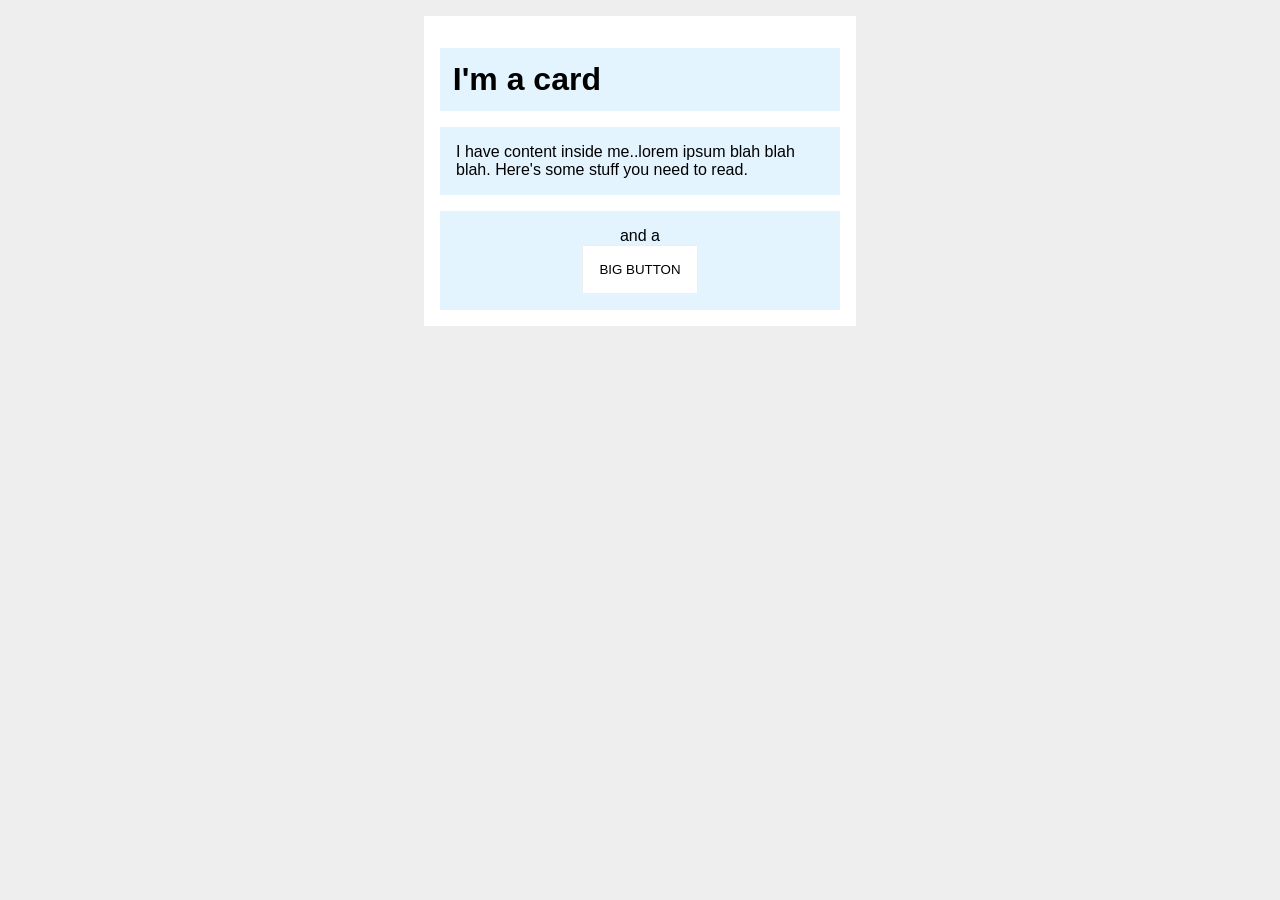
<file: foundations/block-and-inline/02-margin-and-padding-2/index.html>
<!DOCTYPE html>
<html lang="en">
  <head>
    <meta charset="UTF-8">
    <meta http-equiv="X-UA-Compatible" content="IE=edge">
    <meta name="viewport" content="width=device-width, initial-scale=1.0">
    <title>Margin and Padding exercise 2</title>
    <link rel="stylesheet" href="style.css">
  </head>
  <body>
    <div class="card">
      <h1 class="title">I'm a card</h1>
      <div class="content">I have content inside me..lorem ipsum blah blah blah. Here's some stuff you need to read.</div>
      <div class="button-container">and a <button class="btn">BIG BUTTON</button></div>
    </div>
  </body>
</html>
</file>
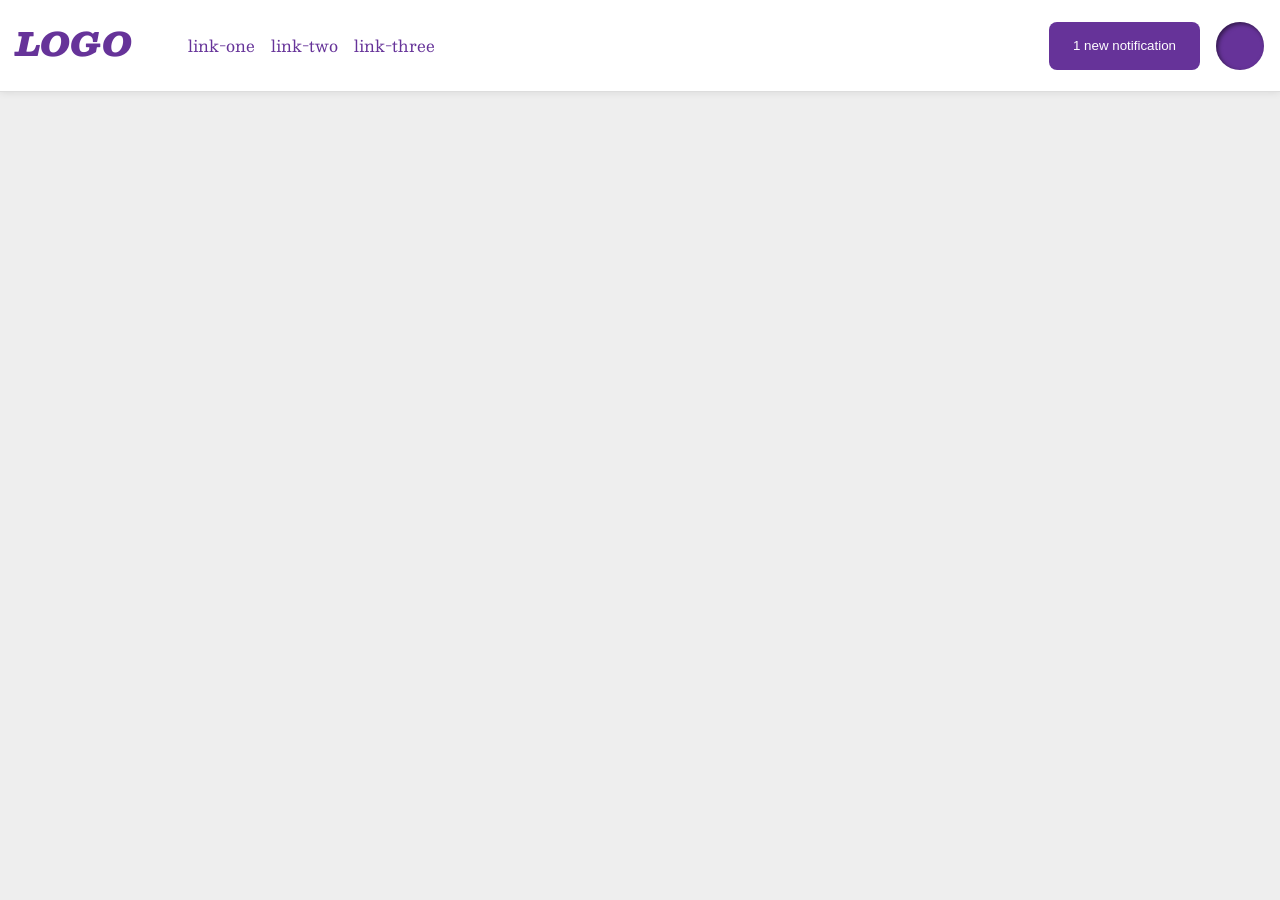
<file: foundations/flex/03-flex-header-2/index.html>
<!DOCTYPE html>
<html lang="en">
  <head>
    <meta charset="UTF-8">
    <meta http-equiv="X-UA-Compatible" content="IE=edge">
    <meta name="viewport" content="width=device-width, initial-scale=1.0">
    <title>Flex Header 2</title>
    <link rel="stylesheet" href="style.css">
  </head>
  <body>
    <div class="header">

      <div class="left">
        <div class="logo">
          LOGO
        </div>
        <ul class="links">
          <li><a href="https://google.com">link-one</a></li>
          <li><a href="https://google.com">link-two</a></li>
          <li><a href="https://google.com">link-three</a></li>
        </ul>
      </div>
      <div class="right">
        <button class="notifications">
          1 new notification
        </button>
        <div class="profile-image"></div>
      </div>
      
    </div>
  </body>
</html>
</file>
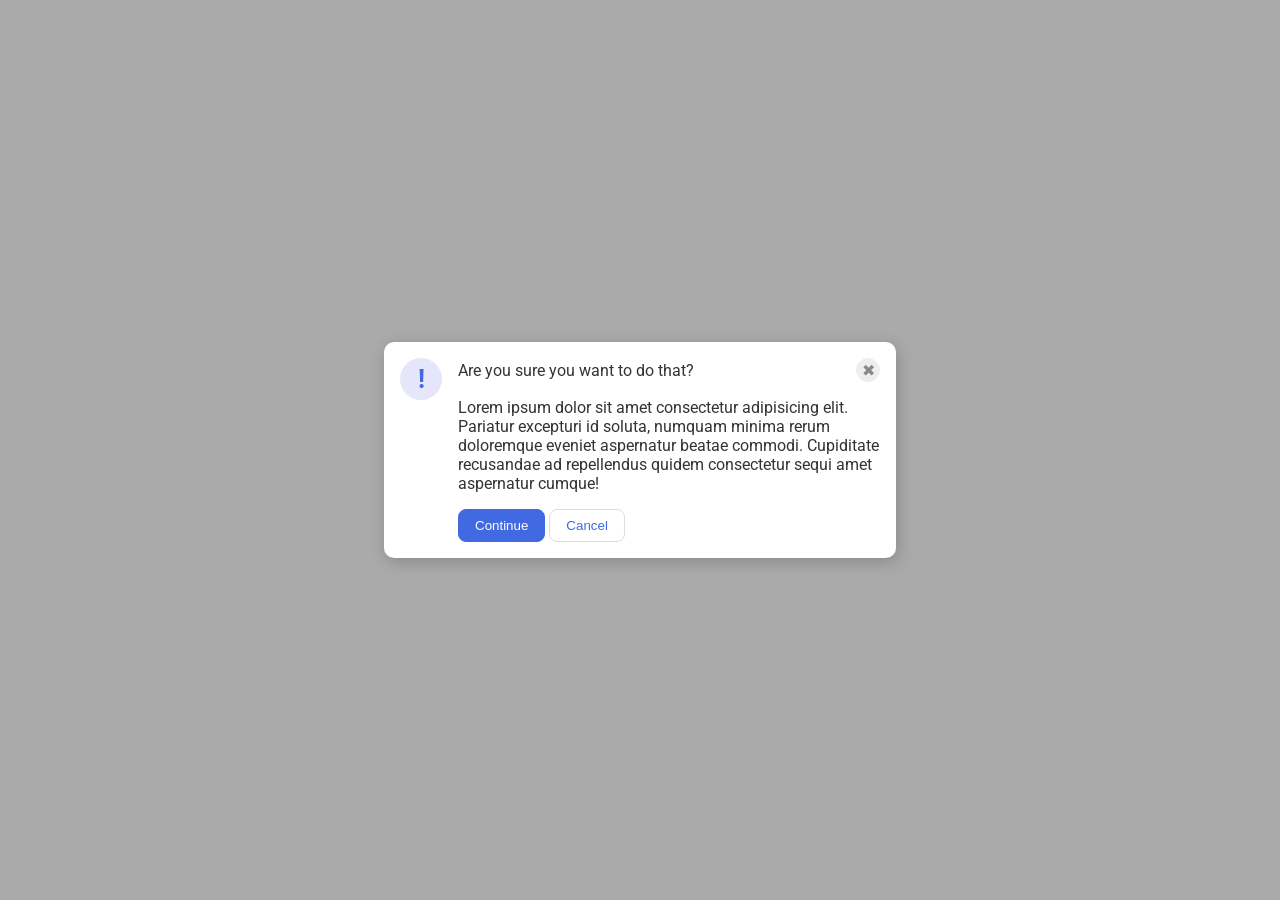
<file: foundations/flex/05-flex-modal/index.html>
<!DOCTYPE html>
<html lang="en">
  <head>
    <meta charset="UTF-8">
    <meta http-equiv="X-UA-Compatible" content="IE=edge">
    <meta name="viewport" content="width=device-width, initial-scale=1.0">
    <link rel="stylesheet" href="style.css">
    <title>Modal</title>
  </head>
  <body>
    <div class="modal">
      <div class="icon">!</div>
      <div class="info">
        <div class="info-header">
          <div class="header">Are you sure you want to do that?</div>
          <button class="close-button">✖</button>  
        </div>
        <div class="text">Lorem ipsum dolor sit amet consectetur adipisicing elit. Pariatur excepturi id soluta, numquam minima rerum doloremque eveniet aspernatur beatae commodi. Cupiditate recusandae ad repellendus quidem consectetur sequi amet aspernatur cumque!</div>
        <button class="continue">Continue</button>
        <button class="cancel">Cancel</button>
      </div>
    </div>
  </body>
</html>
</file>
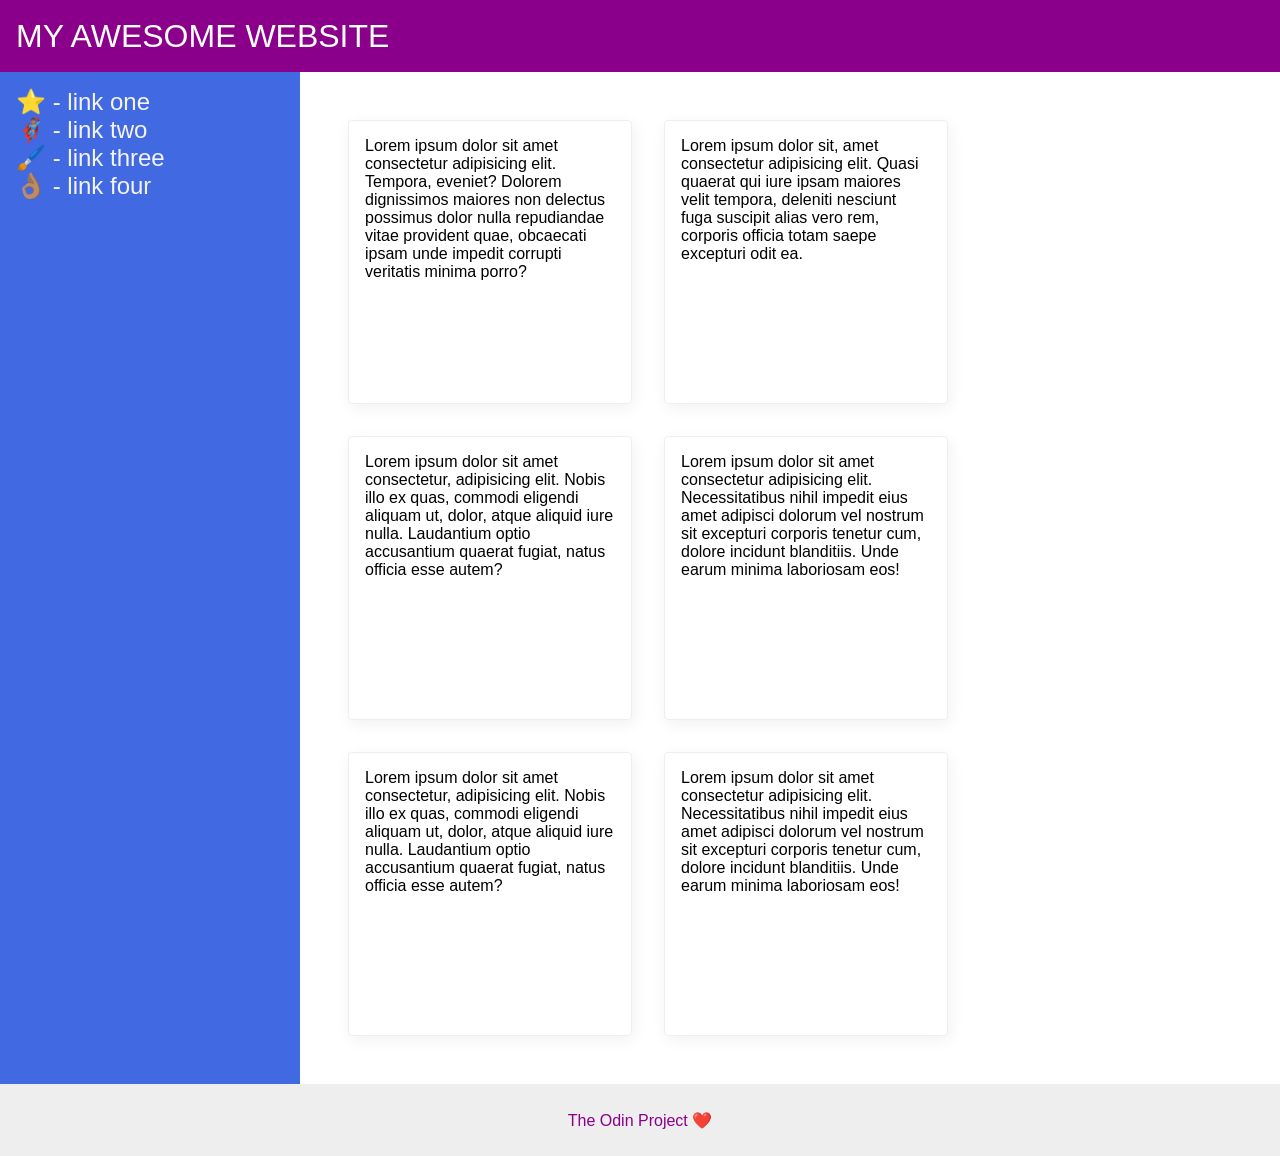
<file: foundations/flex/07-flex-layout-2/index.html>
<!DOCTYPE html>
<html lang="en">
  <head>
    <meta charset="UTF-8">
    <meta http-equiv="X-UA-Compatible" content="IE=edge">
    <meta name="viewport" content="width=device-width, initial-scale=1.0">
    <title>The Holy Grail</title>
    <link rel="stylesheet" href="style.css">
  </head>
  <body>
    <div class="header">
      MY AWESOME WEBSITE
    </div>
    
    <main>
      <div class="sidebar">
        <ul>
          <li><a href="#">⭐ - link one</a></li>
          <li><a href="#">🦸🏽‍♂️ - link two</a></li>
          <li><a href="#">🖌️ - link three</a></li>
          <li><a href="#">👌🏽 - link four</a></li>
        </ul>
      </div>

      <div class="cards-container">
        <div class="card">Lorem ipsum dolor sit amet consectetur adipisicing elit. Tempora, eveniet? Dolorem dignissimos maiores non delectus possimus dolor nulla repudiandae vitae provident quae, obcaecati ipsam unde impedit corrupti veritatis minima porro?</div>
        <div class="card">Lorem ipsum dolor sit, amet consectetur adipisicing elit. Quasi quaerat qui iure ipsam maiores velit tempora, deleniti nesciunt fuga suscipit alias vero rem, corporis officia totam saepe excepturi odit ea.</div>
        <div class="card">Lorem ipsum dolor sit amet consectetur, adipisicing elit. Nobis illo ex quas, commodi eligendi aliquam ut, dolor, atque aliquid iure nulla. Laudantium optio accusantium quaerat fugiat, natus officia esse autem?</div>
        <div class="card">Lorem ipsum dolor sit amet consectetur adipisicing elit. Necessitatibus nihil impedit eius amet adipisci dolorum vel nostrum sit excepturi corporis tenetur cum, dolore incidunt blanditiis. Unde earum minima laboriosam eos!</div>
        <div class="card">Lorem ipsum dolor sit amet consectetur, adipisicing elit. Nobis illo ex quas, commodi eligendi aliquam ut, dolor, atque aliquid iure nulla. Laudantium optio accusantium quaerat fugiat, natus officia esse autem?</div>
        <div class="card">Lorem ipsum dolor sit amet consectetur adipisicing elit. Necessitatibus nihil impedit eius amet adipisci dolorum vel nostrum sit excepturi corporis tenetur cum, dolore incidunt blanditiis. Unde earum minima laboriosam eos!</div>
      </div>
    </main>

    <div class="footer">
      The Odin Project ❤️
    </div>
  </body>
</html>
</file>
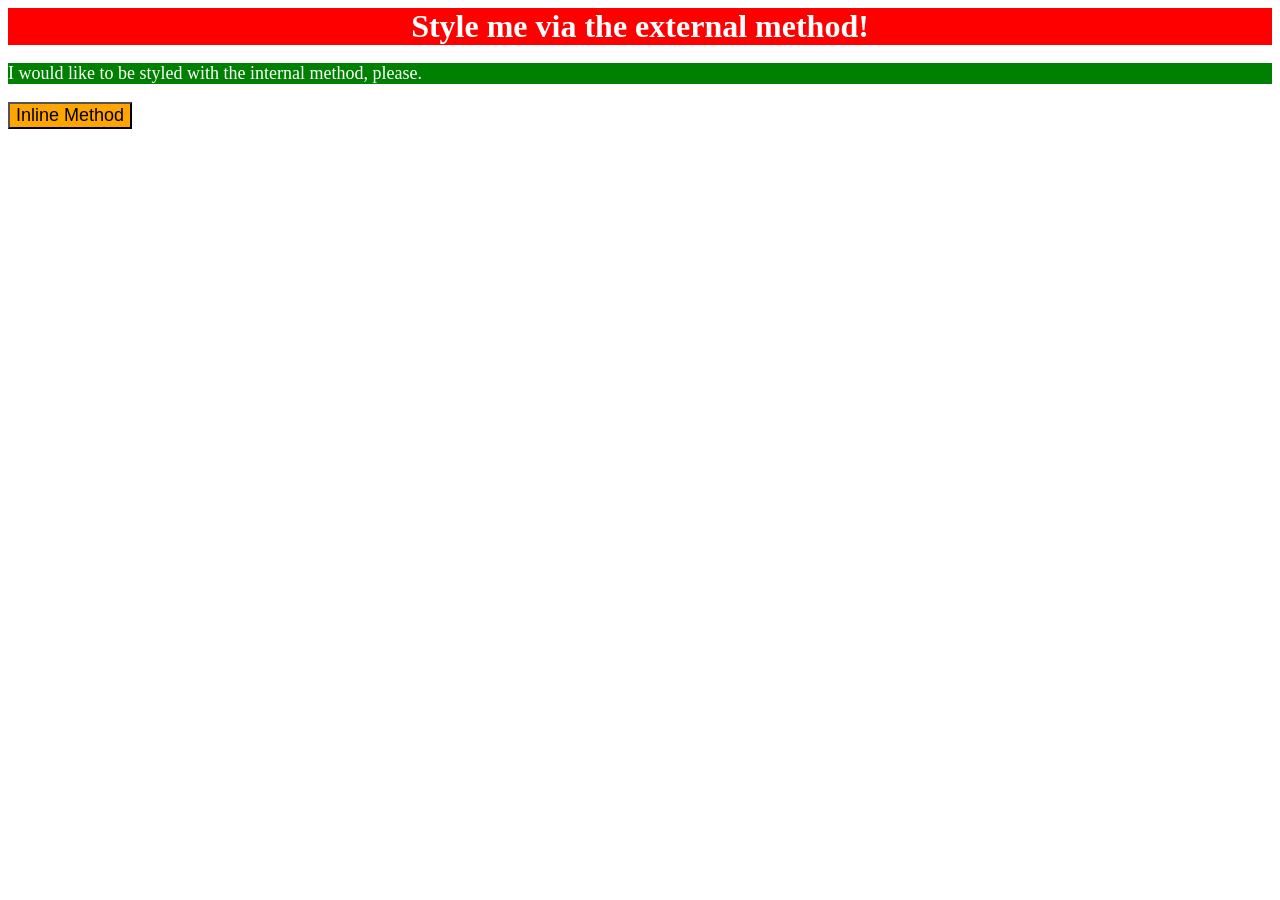
<file: foundations/intro-to-css/01-css-methods/index.html>
<!DOCTYPE html>
<html lang="en">
  <head>
    <meta charset="UTF-8">
    <meta http-equiv="X-UA-Compatible" content="IE=edge">
    <meta name="viewport" content="width=device-width, initial-scale=1.0">
    <link rel="stylesheet" href="./styles.css">
    <style>
      p {
        background-color: green;
        color: white;
        font-size: 18px;
      }
    </style>
    <title>Methods for Adding CSS</title>
  </head>
  <body>
    <div>Style me via the external method!</div>
    <p>I would like to be styled with the internal method, please.</p>
    <button style="background-color: orange; font-size: 18px;">Inline Method</button>
  </body>
</html>
</file>
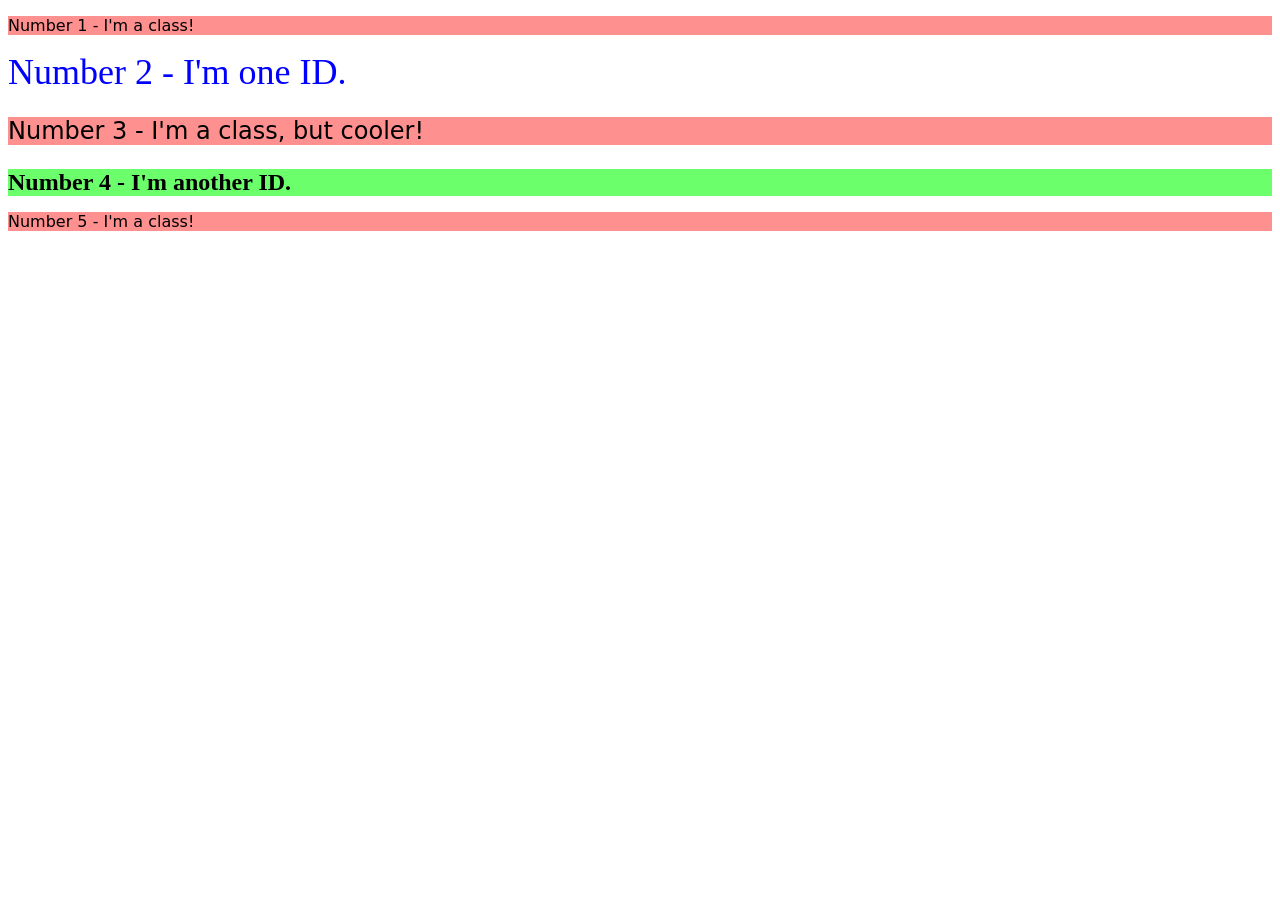
<file: foundations/intro-to-css/02-class-id-selectors/index.html>
<!DOCTYPE html>
<html lang="en">
  <head>
    <meta charset="UTF-8">
    <meta http-equiv="X-UA-Compatible" content="IE=edge">
    <meta name="viewport" content="width=device-width, initial-scale=1.0">
    <title>Class and ID Selectors</title>
    <link rel="stylesheet" href="style.css">
  </head>
  <body>
    <p class="odd">Number 1 - I'm a class!</p>
    <div id="second">Number 2 - I'm one ID.</div>
    <p class="odd font-size-24px">Number 3 - I'm a class, but cooler!</p>
    <div class="font-size-24px" id="fourth">Number 4 - I'm another ID.</div>
    <p  class="odd">Number 5 - I'm a class!</p>
  </body>
</html>
</file>
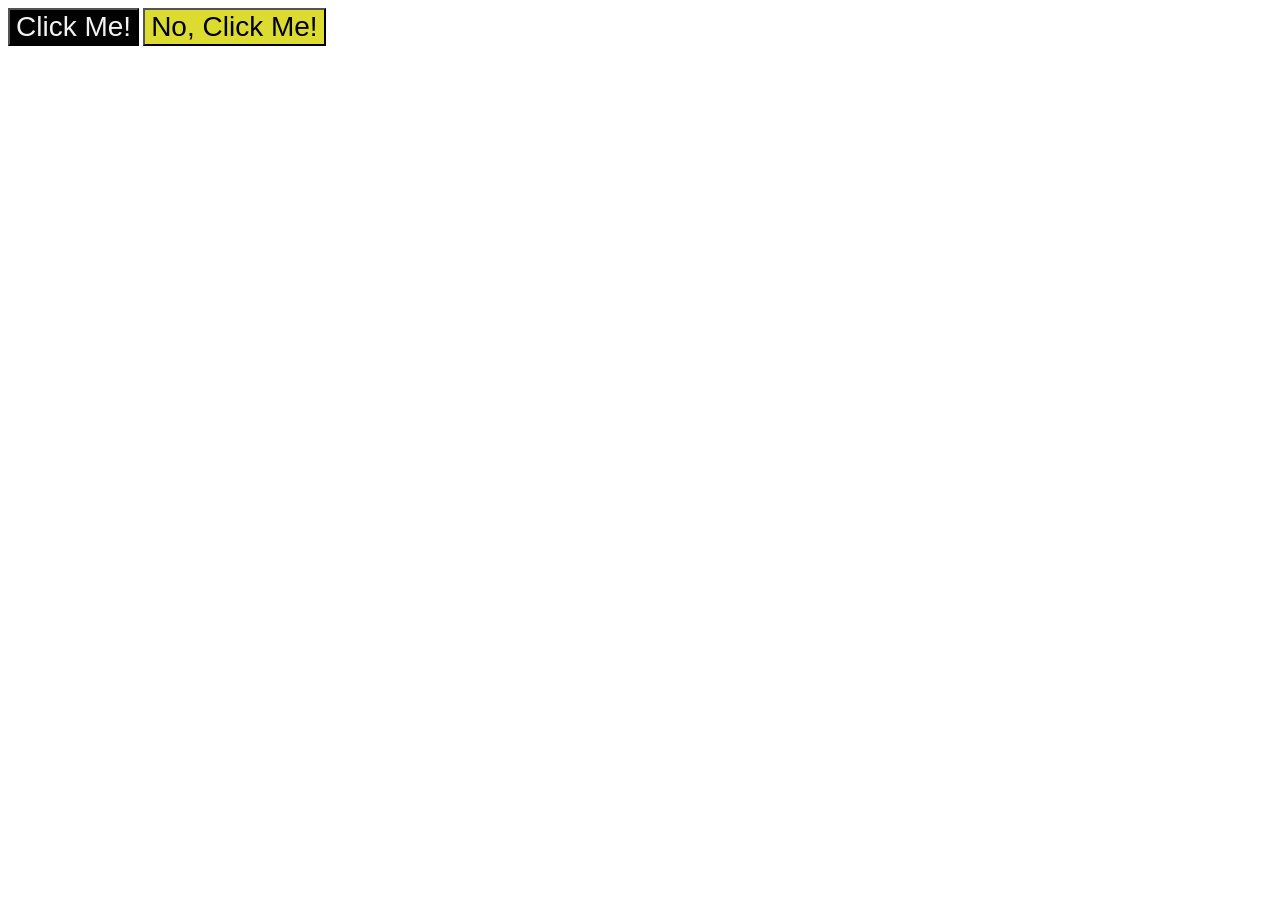
<file: foundations/intro-to-css/03-grouping-selectors/index.html>
<!DOCTYPE html>
<html lang="en">
  <head>
    <meta charset="UTF-8">
    <meta http-equiv="X-UA-Compatible" content="IE=edge">
    <meta name="viewport" content="width=device-width, initial-scale=1.0">
    <title>Grouping Selectors</title>
    <link rel="stylesheet" href="style.css">
  </head>
  <body>
    <button class="btn1">Click Me!</button>
    <button class="btn2">No, Click Me!</button>
  </body>
</html>
</file>
<file: foundations/block-and-inline/02-margin-and-padding-2/style.css>
body {
  background: #eee;
  font-family: sans-serif;
  font-size: 16px;
}

.card {
  width: 400px;
  background: #fff;
  margin: 16px auto;
  padding: 1rem;
}

.title {
  background: #e3f4ff;
  padding: 0.8rem;
  margin: 1rem 0;
}

.content {
  background: #e3f4ff;
  margin: 1rem 0;
  padding: 1rem;
}

.button-container {
  background: #e3f4ff;
  margin: 1rem 0 0;
  padding: 1rem;
  text-align: center;
}

.btn {
  background: white;
  border: 1px solid #eee;
  padding: 1rem;
  display: block;
  margin: 0 auto;
}
</file>
<file: foundations/flex/03-flex-header-2/style.css>
/* this is some magical font-importing.  
you'll learn about it later. */
@import url('https://fonts.googleapis.com/css2?family=Besley:ital,wght@0,400;1,900&display=swap');

body {
  margin: 0;
  background: #eee;
  font-family: Besley, serif;
}

.header {
  background: white;
  border-bottom: 1px solid #ddd;
  box-shadow: 0 0 8px rgba(0, 0, 0, .1);

  /* my changes */
  display: flex;
  align-items: center;
  justify-content: space-between;
  padding: 1rem;
}

/* my changes */
.left,
.right,
ul {
  display: flex;
  gap: 1rem;

}

.profile-image {
  background: rebeccapurple;
  box-shadow: inset 2px 2px 4px rgba(0, 0, 0, .5);
  border-radius: 50%;
  width: 48px;
  height: 48px;
}

.logo {
  color: rebeccapurple;
  font-size: 32px;
  font-weight: 900;
  font-style: italic;
}

button {
  border: none;
  border-radius: 8px;
  background: rebeccapurple;
  color: white;
  padding: 8px 24px;
}

a {
  /* this removes the line under our links */
  text-decoration: none;
  color: rebeccapurple;
}

ul {
  list-style-type: none;
}
</file>
<file: foundations/flex/05-flex-modal/style.css>
@import url('https://fonts.googleapis.com/css2?family=Roboto:wght@400;700&display=swap');

html,
body {
  height: 100%;
}

body {
  font-family: Roboto, sans-serif;
  margin: 0;
  background: #aaa;
  color: #333;
  /* I'll give you this one for free lol */
  display: flex;
  align-items: center;
  justify-content: center;
}

.info-header,
.text {
  margin-bottom: 1rem;
}

.modal {
  background: white;
  width: 480px;
  border-radius: 10px;
  box-shadow: 2px 4px 16px rgba(0, 0, 0, .2);

  /* changes */
  display: flex;
  padding: 1rem;
  gap: 1rem;
}

/* changes */
.info-header {
  display: flex;
  justify-content: space-between;
  align-items: center;
}

.icon {
  color: royalblue;
  font-size: 26px;
  font-weight: 700;
  background: lavender;
  width: 42px;
  height: 42px;
  border-radius: 50%;
  display: flex;
  align-items: center;
  justify-content: center;

  /* changes */
  flex-shrink: 0;
}

.close-button {
  background: #eee;
  border-radius: 50%;
  color: #888;
  font-weight: 400;
  font-size: 16px;
  height: 24px;
  width: 24px;
  display: flex;
  align-items: center;
  justify-content: center;
  border: 1px solid #eee;
  padding: 0;
}

button {
  cursor: pointer;
  padding: 8px 16px;
  border-radius: 8px;
}

button.continue {
  background: royalblue;
  border: 1px solid royalblue;
  color: white;
}

button.cancel {
  background: white;
  border: 1px solid #ddd;
  color: royalblue;
}
</file>
<file: foundations/flex/07-flex-layout-2/style.css>
body {
  font-family: -apple-system, BlinkMacSystemFont, 'Segoe UI', Roboto, Oxygen, Ubuntu, Cantarell, 'Open Sans', 'Helvetica Neue', sans-serif;
  margin: 0;
  min-height: 100vh;

  /*  */
  display: flex;
  flex-direction: column;
  justify-content: space-between;
}

.header {
  height: 72px;
  background: darkmagenta;
  color: white;

  /*  */
  display: flex;
  font-size: 32px;
  font-weight: 900px;
  padding-left: 16px;
  align-items: center;
}

.footer {
  height: 72px;
  background: #eee;
  color: darkmagenta;

  /*  */
  display: flex;
  justify-content: center;
  align-items: center;
}

.sidebar {
  width: 300px;
  background: royalblue;
  box-sizing: border-box;

  /*  */
  flex-shrink: 0;
  font-size: 24px;
  padding: 16px;
}

.card {
  border: 1px solid #eee;
  box-shadow: 2px 4px 16px rgba(0, 0, 0, .06);
  border-radius: 4px;

  /*  */
  width: 250px;
  height: 250px;
  padding: 1rem;
}

/*  */
main {
  display: flex;
  flex-grow: 1;
}

ul {
  padding: 0;
  margin: 0;
}

li {
  list-style-type: none;
}

li a {
  text-decoration: none;
  font-size: 24px;
  color: #f4f4f4;
}

.cards-container {
  padding: 48px;
  display: flex;
  flex-wrap: wrap;
  gap: 2rem;
}
</file>
<file: foundations/intro-to-css/01-css-methods/styles.css>
div {
    background-color: red;
    color: white;
    font-size: 32px;
    text-align: center;
    font-weight: bold;
}
</file>
<file: foundations/intro-to-css/02-class-id-selectors/style.css>
/* Add CSS Styling */

.odd {
    background-color: rgb(255, 144, 144);
    font-family: Verdana, 'DejaVu Sans', sans-serif;
}

#second {
    color: rgb(0, 0, 255);
    font-size: 36px;
}

.font-size-24px {
    font-size: 24px;
}

#fourth {
    background-color: rgb(108, 255, 108);
    font-weight: bold;
}
</file>
<file: foundations/intro-to-css/03-grouping-selectors/style.css>
/* Add CSS Styling */

.btn1 {
    background-color: #020202;
    color: #f2f2f2;
}

.btn2 {
    background-color: rgb(219, 219, 48);
}

.btn1,
.btn2 {
    font-size: 28px;
    font-family: Helvetica, 'Times New Roman', sans-serif;
}
</file>
